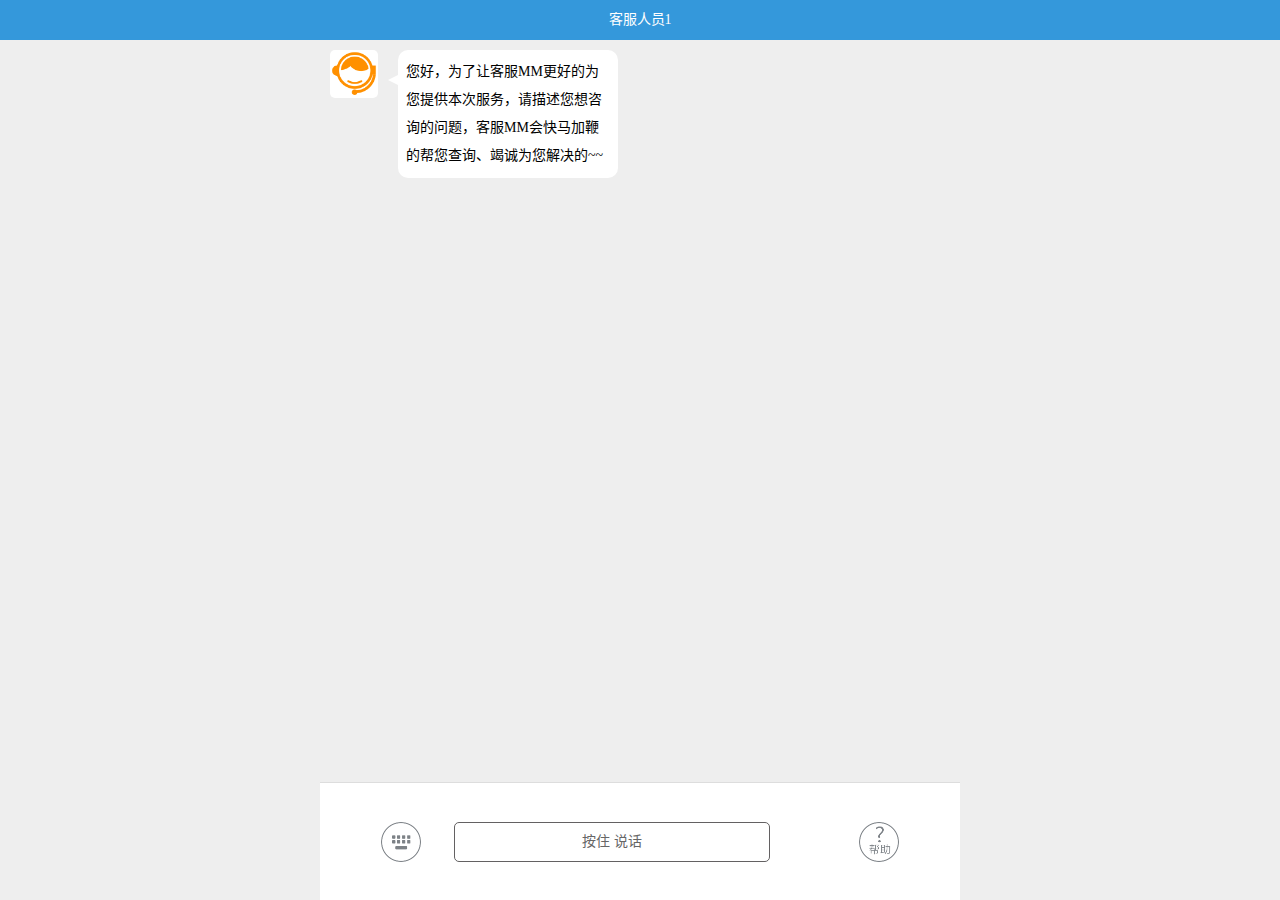
<file: src/Chatbot/A Comprehensive Chat Robot Based on Seq2seq and Attention Mechanism/kefu/index.html>
<html lang="zh-cn" >
<head>
<meta charset="utf-8" />
<meta HTTP-EQUIV="pragma" CONTENT="no-cache">
<meta HTTP-EQUIV="Cache-Control" CONTENT="no-cache, must-revalidate">
<meta HTTP-EQUIV="expires" CONTENT="0">
<meta name="apple-touch-fullscreen" content="yes" />
<meta name="format-detection" content="telephone=no" />
<meta http-equiv="X-UA-Compatible" content="IE=Edge,chrome=1" />
<meta name="viewport" content="width=device-width, initial-scale=1.0 user-scalable=no" media="screen" />
<title>在线客服</title>
<link href="css/webiaoqing.css" rel="stylesheet" type="text/css">

<style type="text/css">
	body{/*background:url(images/yuyin_bg.png) no-repeat;background-size:100%;*/background: #eee;}
	@media all and (min-width: 640px) {
	    body,html,.wenwen-footer,.speak_window{width:640px!important;margin:0 auto}
	    .speak_window,.wenwen-footer{left:50%!important;margin-left:-320px}
	}
	input,button{outline:none;}
	.wenwen-footer{width:100%;position:fixed;bottom:0;left:0;background:#fff;padding:3%;border-top:solid 1px #ddd;box-sizing:border-box;}
	.wenwen_btn,.wenwen_help{width:15%;text-align:center;}
	.wenwen_btn img,.wenwen_help img{height:40px;}
	.wenwen_text{height:40px;border-radius:5px;border:solid 1px #636162;box-sizing:border-box;width:56%;text-align:center;overflow:hidden;margin-left:2%;}
	.circle-button{padding:0 5px;}
	.wenwen_text .circle-button{font-size:14px;color:#666;line-height:38px;}
	.write_box{background:#fff;width:100%;height:40px;line-height:40px;display:none;}
	.write_box input{height:40px;padding:0 5px;line-height:40px;width:100%;box-sizing:border-box;border:0;}
	.wenwen_help button{width:95%;background:#3498db;color:#fff;border-radius:5px;border:0;height:40px;display:none;}
	#wenwen{height:100%;}
	.speak_window{overflow-y:scroll;height:100%;width:100%;position:fixed;top:0;left:0;}
	.speak_box{margin-bottom:70px;padding:10px;}
	.question,.answer{margin-bottom:1rem;}
	.question{text-align:right;}
	.question>div{display:inline-block;}
	.left{float:left;}
	.right{float:right;}
	.clear{clear:both;}
	.heard_img{height:48px;width:48px;border-radius:5px;overflow:hidden;background:#fff;}
	.heard_img img{width:100%;height:100%}
	.question_text,.answer_text{box-sizing:border-box;position:relative;display:table-cell;min-height:60px;}
	.question_text{padding-right:20px;}
	.answer_text{padding-left:20px;}
	.question_text p,.answer_text p{border-radius:10px;padding:.5rem;margin:0;font-size:14px;line-height:28px;box-sizing:border-box;vertical-align:middle;display:table-cell;height:60px;word-wrap:break-word;}
	.answer_text p{background:#fff;    max-width: 220px;}
	.question_text p{background:#3498db;color:#fff;text-align:left;    max-width: 220px;}
	.question_text i,.answer_text i{width:0;height:0;border-top:5px solid transparent;border-bottom:5px solid transparent;position:absolute;top:25px;}
	.answer_text i{border-right:10px solid #fff;left:10px;}
	.question_text i{border-left:10px solid #42929d;right:10px;}
	.answer_text p a{color:#42929d;display:inline-block;}
	audio{display:none;}
	.saying{position:fixed;bottom:30%;left:50%;width:120px;margin-left:-60px;display:none;}
	.saying img{width:100%;}
	.write_list{position:absolute;left:0;width:100%;background:#fff;border-top:solid 1px #ddd;padding:5px;line-height:30px;}
	.emotion-btn{width: 40px;height: 40px; font-size: 42px;line-height: 41px;overflow: hidden; color: #777; display: inline-block;}
	.meng_ceng{ position: fixed;z-index: 9999; top: 0; bottom: 0; left: 0;right: 0;background: #000; opacity: 0.4;color: #fff; display: none;}
	.meng_ceng span{ position: absolute; display: inline-block; width: 100%; text-align: center; top: 50%; }
</style>
</head>
<body>
	<div class="meng_ceng"><span>稍等一下，机器人在思考哦....</span></div>
	<iframe src='wqpage/index.html' width="100%" height="300" style="position: fixed;display:none;top: 150px;z-index: 99999999" frameborder="0" scrolling="yes" class="x-iframe"></iframe>
<div class="speak_window" style="padding-top: 40px;box-sizing: border-box;">
	<div style="width: 100%;height: 40px;line-height: 40px;background: #3498db;color: #fff; font-size: 14px; text-align: center;position: fixed;top: 0;left: 0;z-index: 10000;">客服人员1</div>




	<div class="speak_box">

		<div class="answer">
			<div class="heard_img left"><img src="images/tx.png"></div>
			<div class="answer_text">
				<p>您好，为了让客服MM更好的为您提供本次服务，请描述您想咨询的问题，客服MM会快马加鞭的帮您查询、竭诚为您解决的~~</p>
				<i></i>
			</div>
		</div>
	</div>
</div>
<div class="saying">
	<img src="images/saying.gif"/>
</div>
<div class="wenwen-footer">
	<div class="wenwen_btn left" onClick="to_write()"><img src="images/jp_btn.png"></div>
	<a href="javascript:;" class="emotion-btn" style="display: none;float: left;"><img src="images/13.png" width="40"></a>
	<div class="wenwen_text left" style="height: auto;">
	    <div class="write_box" contenteditable="true" onkeydown="myInput.listen(this, event);" id="form_article" style="text-align: left; height: auto;line-height: 20px;    min-height: 40px;text-indent: 3px;">
	       
	    </div>   
	    
	    <div class="circle-button" id="wenwen">
	        按住 说话
	    </div>
	</div>
	
	<div class="wenwen_help right">
	    <a href="javascript:;">
	        <img src="images/help_btn.png">
	    </a>
	    
	    <button onClick="up_say()" class="right">发送</button>
	</div>
	<div style="opacity:0;" class="clear"></div>
</div>

	<div class="emotion-div" style="position: fixed;bottom:-300px; left: 0; ">
		<!-- <article id="form_article" contenteditable="true" onkeydown="myInput.listen(this, event);"></article> -->
		<div class="page_emotion box_swipe" id="page_emotion" style="background:#fff; border-top:1px #eee solid;overflow: hidden;position: relative;">
	<!-- 		<img src="images/arclist/0.gif">
			<img src="images/arclist/1.gif">
			<img src="images/arclist/2.gif">
			<img src="images/arclist/3.gif"> -->
			<div id="list_emotion" class="list_emotion pt_10">
				
			</div><!-- 表情框 -->
			<dt><ol id="nav_emotion" class="nav_emotion"></ol>
				</dt><!-- 分页提示点 -->
				<span class="close-emotion" style="    position: absolute;top: 133px;left: 15.5%;">关闭表情</span>
		</div>
	</div>
<script type="text/javascript" src="js/jquery-1.11.1.min.js"></script>
<script src="js/webiaoqin.js" ></script>
<script type="text/javascript">
	function to_write(){
	    $('.wenwen_btn img').attr('src','images/yy_btn.png');
	    $('.wenwen_btn').attr('onclick','to_say()');
	    $('.write_box,.wenwen_help button').show();
	    $(".emotion-btn").show();
	    $('.circle-button,.wenwen_help a').hide();
	    $('.write_box input').focus();
	    for_bottom();
	}

	function to_say(){
		$('.write_list').remove();
	    $('.wenwen_btn img').attr('src','images/jp_btn.png');
	    $('.wenwen_btn').attr('onclick','to_write()');
	    $('.write_box,.wenwen_help button').hide();
	    $('.circle-button,.wenwen_help a').show();
	}

	function up_say(){
		$(".meng_ceng").show();

		$('.write_list').remove();
	    var text = $('.write_box').html(),
	        str  = '<div class="question">';
	        str += '<div class="heard_img right"><img src="images/tx2.png"/></div>';
	        str += '<div class="question_text clear"><p>'+text+'</p><i></i>';
	        str += '</div></div>';

	    if(text == ''){
	        alert('请输入提问！');
	        $('.write_box input').focus();
	    }else{
	        $('.speak_box').append(str);
	        $('.write_box input').val('');
	        $('.write_box input').focus();
	        autoWidth();
	        for_bottom();
	        $.ajax({

				type:"get",//ajax请求方式（只有两种：get/post）
				//dataType: 'json',
				async: false,
				dataType: "jsonp",
				data:{infos: text},//传给服务器的数据(json格式).

				url:"http://localhost:8011/api/chatbot",//ajax请求地址(将data的数据发送给(php1.php),后台获得数据进行处理，处理完再返还给前台)	
				jsonp: "callback",
				jsonpCallback:"success_jsonpCallback",
				success: function(dat){//对响应回来(后台返还回来)的数据进行处理
					//console.log(dat)
					//alert(dat)
					 var ans  = '<div class="answer"><div class="heard_img left"><img src="images/tx.png"/></div>';
	            	ans += '<div class="answer_text"><p>机器人的回复：'+dat+'</p><i></i>';
	        		ans += '</div></div>';
		        	$('.speak_box').append(ans);
					for_bottom();
					$(".meng_ceng").hide();

				}
			});
	        /*setTimeout(function(){
	            var ans  = '<div class="answer"><div class="heard_img left"><img src="images/tx.png"/></div>';
	            	ans += '<div class="answer_text"><p>您发送的文字是：'+text+'</p><i></i>';
	        		ans += '</div></div>';
	        	$('.speak_box').append(ans);
				for_bottom();
	        },1000);*/
	    }
	    $(".write_box").html("");
	}

	function keyup(){
		var footer_height = $('.wenwen-footer').outerHeight(),
			text = $('.write_box input').val(),
			str = '<div class="write_list">'+text+'</div>';
		if (text == '' || text == undefined){
			$('.write_list').remove();
		}else{
			$('.wenwen-footer').append(str);
			$('.write_list').css('bottom',footer_height);
		}
	}

	var wen  = document.getElementById('wenwen');
	function _touch_start(event){
        event.preventDefault();
        $('.wenwen_text').css('background','#c1c1c1');
        $('.wenwen_text span').css('color','#fff');
        $('.saying').show();
    }

    function _touch_end(event){
        event.preventDefault();
        $('.wenwen_text').css('background','#fff');
        $('.wenwen_text .circle-button').css('color','#666');    
        $('.saying').hide();
        var str  = '<div class="question">';
	        str += '<div class="heard_img right"><img src="images/tx.png"/></div>';
	        str += '<div class="question_text clear"><p>不好意思，我听不清！</p><i></i>';
	        str += '</div></div>';
		$('.speak_box').append(str);
		for_bottom();
        setTimeout(function(){
        	var ans  = '<div class="answer"><div class="heard_img left"><img src="images/tx.png"/></div>';
	        	ans += '<div class="answer_text"><p>我不知道你在说什么?</p><i></i>';
	    		ans += '</div></div>';
	    	$('.speak_box').append(ans);
			for_bottom();
        },1000);       
    }

    wen.addEventListener("touchstart", _touch_start, false);
    wen.addEventListener("touchend", _touch_end, false);
    
    function for_bottom(){
		var speak_height = $('.speak_box').height();
		$('.speak_box,.speak_window').animate({scrollTop:speak_height},500);
	}
	
	function autoWidth(){
		$('.question_text').css('max-width',$('.question').width()-60);
	}
	autoWidth();
</script>
<script>
	$(function(){
		var say = '说点什么...';
		if ($("#form_article").html() === "") {
			$("#form_article").html(say);
		}
		$("#form_article").click(function(){
            if($("#form_article").html() == say){
               	$("#form_article").html("");
            }
	    });
	    $("#page_emotion  dd").click(function(){
            $("#form_article").html( $("#form_article").html().replace(say, '') );
	    });
	});

</script>
<script type="text/javascript">
	/*表情点击*/
	$(function(){
		$(".emotion-btn").click(function(){
			$(".wenwen-footer").css("bottom","154px");
			$(".emotion-div").css("bottom","0");
			$(".speak_window").css("padding-bottom","200px");
		});
		/*关闭表情*/
		$(".close-emotion").click(function(){
			$(".wenwen-footer").css("bottom","0");
			$(".emotion-div").css("bottom","-300px");
			$(".speak_window").css("padding-bottom","0");
		});
	})
</script>
</body>
</html>
</file>
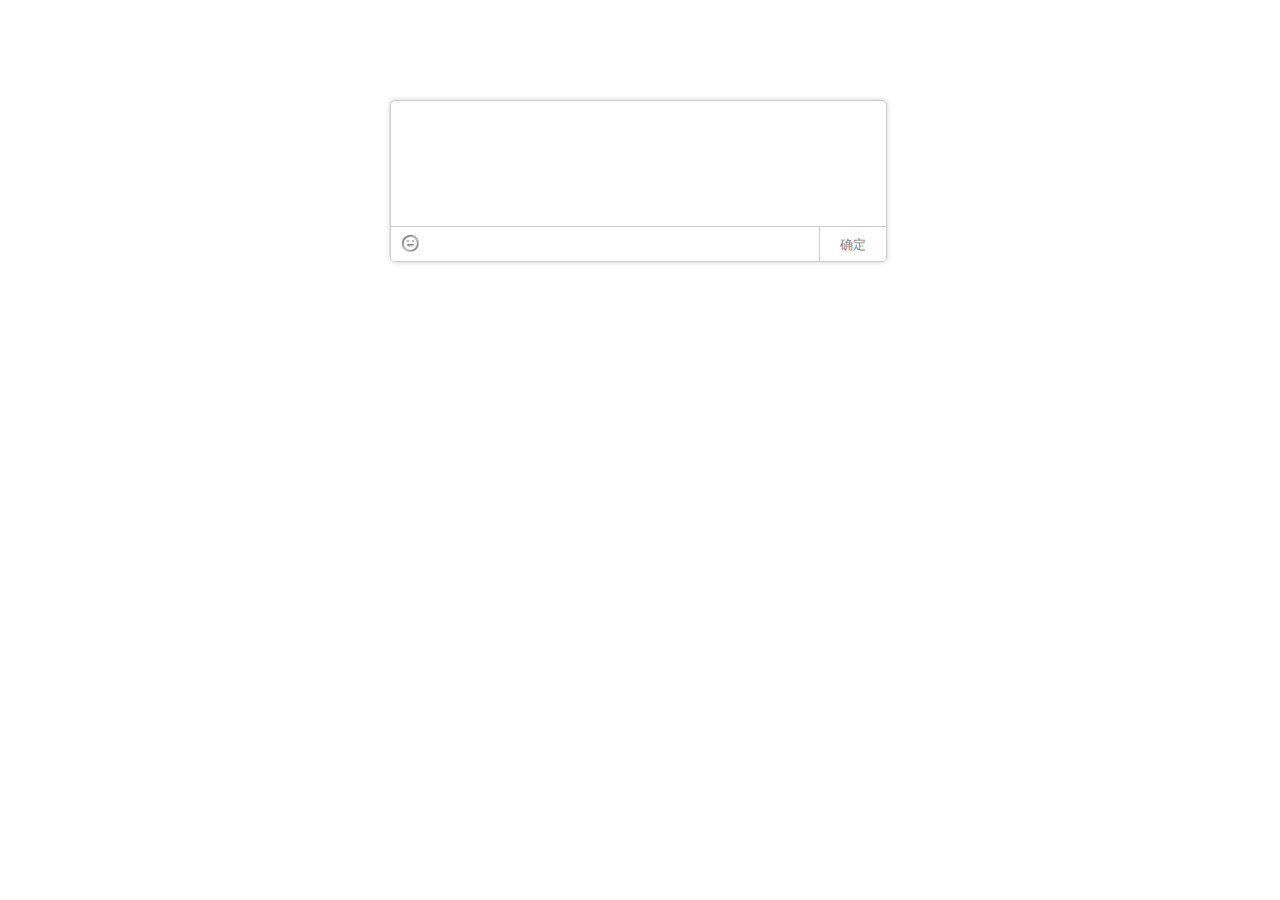
<file: src/Chatbot/A Comprehensive Chat Robot Based on Seq2seq and Attention Mechanism/kefu/wqpage/index.html>
<!doctype html>
<html>
<head>
<meta charset="utf-8">
<meta name="keywords" content="HTML带表情的评论框,HTML评论框,表情评论框" />
<meta name="viewport" content="width=device-width, initial-scale=1.0 user-scalable=no" media="screen" />
<title>HTML带表情的评论框</title>

<style type="text/css">
.Main {
	width: 500px;
	height: 500px;
	margin: 0 auto;
	margin-top: 100px;
}
.Input_Box {
	width: 495px;
	height: 160px;
	border: 1px solid #ccc;
	transition: border linear .2s, box-shadow linear .5s;
	-moz-transition: border linear .2s, -moz-box-shadow linear .5s;
	-webkit-transition: border linear .2s, -webkit-box-shadow linear .5s;
	-moz-border-radius: 5px;
	-webkit-border-radius: 5px;
	border-radius: 5px;
	background-color: #fff;
	overflow: hidden;
	position: absolute;
	-moz-box-shadow: 0 0 5px #ccc;
	-webkit-box-shadow: 0 0 5px #ccc;
	box-shadow: 0 0 5px #ccc;
}
.Input_Box>textarea {
	width: 485px;
	height: 111px;
	padding: 5px;
	outline: none;
	border: 0px solid #fff;
	resize: none;
	font: 13px "微软雅黑", Arial, Helvetica, sans-serif;
	-moz-border-radius: 5px;
	-webkit-border-radius: 5px;
	border-radius: 5px;
}
.Input_Foot {
	width: 100%;
	height: 35px;
	border-top: 1px solid #ccc;
	background-color: #fff;
	-moz-border-radius: 0 0 5px 5px;
	-webkit-border-radius: 0 0 5px 5px;
	border-radius: 0 0 5px 5px;
	position: absolute;
}
.imgBtn {
	float: left;
	margin-top: 8px;
	margin-left: 10px;
	background-image: url(imgs.png);
	background-repeat: no-repeat;
	background-position: 0 -13px;
	height: 18px;
	width: 20px;
	cursor: pointer
}
.imgBtn:active {
	margin-top: 9px;
}
.imgBtn:hover {
	background-position: 0 -31px
}
.postBtn {
	float: right;
	font: 13px "微软雅黑", Arial, Helvetica, sans-serif;
	color: #808080;
	padding: 9px 20px 7px 20px;
	border-left: 1px solid #ccc;
	cursor: pointer;
	-moz-border-radius: 0 0 5px 0;
	-webkit-border-radius: 0 0 5px 0;
	border-radius: 0 0 5px 0;
}
.postBtn:hover {
	color: #333;
	background-color: #efefef;
}
.postBtn:active {
	padding: 10px 20px 6px 20px;
}
.faceDiv {
	width: 500px;
	height: 120px;
	border-top: 1px solid #ccc;
	position: absolute;
	background-color: #fff;
	-moz-border-radius: 5px 5px 0 0;
	-webkit-border-radius: 5px 5px 0 0;
	border-radius: 5px 5px 0 0;
}
.faceDiv>img {
	border: 1px solid #ccc;
	float: left;
	margin-left: -1px;
	margin-top: -1px;
	position: relative;
	width: 24px;
	height: 24px;
	padding: 3px 3px 3px 3px;
	cursor: pointer;
}
.faceDiv>img:hover {
	background-color: #efefef;
}
.faceDiv>img:active {
	padding: 4px 3px 2px 3px;
}
</style>

</head>

<body>

<div id="Demo" style="text-align:center;">
  <div class="Main">
    <div class="Input_Box">
      <textarea class="Input_text"></textarea>
      <div class="faceDiv"> </div>
      <div class="Input_Foot"> <a class="imgBtn" href="javascript:void(0);"></a><a class="postBtn">确定</a> </div>
    </div>
  </div>
</div>

<script type="text/javascript" src="js/jquery.min.js"></script>
<script type="text/javascript">
$(document).ready(function(e) {
    ImgIputHandler.Init();
});
var ImgIputHandler={
	facePath:[
	    {faceName:"微笑",facePath:"0.gif"},
		{faceName:"撇嘴",facePath:"1.gif"},
		{faceName:"色",facePath:"2.gif"},
		{faceName:"发呆",facePath:"3.gif"},
		{faceName:"得意",facePath:"4.gif"},
		{faceName:"流泪",facePath:"5.gif"},
		{faceName:"害羞",facePath:"6.gif"},
		{faceName:"闭嘴",facePath:"7.gif"},
		{faceName:"大哭",facePath:"9.gif"},
		{faceName:"尴尬",facePath:"10.gif"},
		{faceName:"发怒",facePath:"11.gif"},
		{faceName:"调皮",facePath:"12.gif"},
		{faceName:"龇牙",facePath:"13.gif"},
		{faceName:"惊讶",facePath:"14.gif"},
		{faceName:"难过",facePath:"15.gif"},
		{faceName:"酷",facePath:"16.gif"},
		{faceName:"冷汗",facePath:"17.gif"},
		{faceName:"抓狂",facePath:"18.gif"},
		{faceName:"吐",facePath:"19.gif"},
		{faceName:"偷笑",facePath:"20.gif"},
	    {faceName:"可爱",facePath:"21.gif"},
		{faceName:"白眼",facePath:"22.gif"},
		{faceName:"傲慢",facePath:"23.gif"},
		{faceName:"饥饿",facePath:"24.gif"},
		{faceName:"困",facePath:"25.gif"},
		{faceName:"惊恐",facePath:"26.gif"},
		{faceName:"流汗",facePath:"27.gif"},
		{faceName:"憨笑",facePath:"28.gif"},
		{faceName:"大兵",facePath:"29.gif"},
		{faceName:"奋斗",facePath:"30.gif"},
		{faceName:"咒骂",facePath:"31.gif"},
		{faceName:"疑问",facePath:"32.gif"},
		{faceName:"嘘",facePath:"33.gif"},
		{faceName:"晕",facePath:"34.gif"},
		{faceName:"折磨",facePath:"35.gif"},
		{faceName:"衰",facePath:"36.gif"},
		{faceName:"骷髅",facePath:"37.gif"},
		{faceName:"敲打",facePath:"38.gif"},
		{faceName:"再见",facePath:"39.gif"},
		{faceName:"擦汗",facePath:"40.gif"},
		
		{faceName:"抠鼻",facePath:"41.gif"},
		{faceName:"鼓掌",facePath:"42.gif"},
		{faceName:"糗大了",facePath:"43.gif"},
		{faceName:"坏笑",facePath:"44.gif"},
		{faceName:"左哼哼",facePath:"45.gif"},
		{faceName:"右哼哼",facePath:"46.gif"},
		{faceName:"哈欠",facePath:"47.gif"},
		{faceName:"鄙视",facePath:"48.gif"},
		{faceName:"委屈",facePath:"49.gif"},
		{faceName:"快哭了",facePath:"50.gif"},
		{faceName:"阴险",facePath:"51.gif"},
		{faceName:"亲亲",facePath:"52.gif"},
		{faceName:"吓",facePath:"53.gif"},
		{faceName:"可怜",facePath:"54.gif"},
		{faceName:"菜刀",facePath:"55.gif"},
		{faceName:"西瓜",facePath:"56.gif"},
		{faceName:"啤酒",facePath:"57.gif"},
		{faceName:"篮球",facePath:"58.gif"},
		{faceName:"乒乓",facePath:"59.gif"},
		{faceName:"拥抱",facePath:"78.gif"},
		{faceName:"握手",facePath:"81.gif"},
	]
	,
	Init:function(){
		var isShowImg=false;
		$(".Input_text").focusout(function(){
			$(this).parent().css("border-color", "#cccccc");
            $(this).parent().css("box-shadow", "none");
            $(this).parent().css("-moz-box-shadow", "none");
            $(this).parent().css("-webkit-box-shadow", "none");
		});
		$(".Input_text").focus(function(){
		$(this).parent().css("border-color", "rgba(19,105,172,.75)");
        $(this).parent().css("box-shadow", "0 0 3px rgba(19,105,192,.5)");
        $(this).parent().css("-moz-box-shadow", "0 0 3px rgba(241,39,232,.5)");
        $(this).parent().css("-webkit-box-shadow", "0 0 3px rgba(19,105,252,3)");
		});
		$(".imgBtn").click(function(){
			if(isShowImg==false){
				isShowImg=true;
			    $(this).parent().prev().animate({marginTop:"-125px"},300);
				if($(".faceDiv").children().length==0){
					for(var i=0;i<ImgIputHandler.facePath.length;i++){
						$(".faceDiv").append("<img title=\""+ImgIputHandler.facePath[i].faceName+"\" src=\"face/"+ImgIputHandler.facePath[i].facePath+"\" />");
					}
					$(".faceDiv>img").click(function(){
						 
				 		isShowImg=false;
			            $(this).parent().animate({marginTop:"0px"},300);
						ImgIputHandler.insertAtCursor($(".Input_text")[0],"["+$(this).attr("title")+"]");
					});
				}
			}else{
				isShowImg=false;
			    $(this).parent().prev().animate({marginTop:"0px"},300);
			}
		});
		$(".postBtn").click(function(){
			alert($(".Input_text").val());
		});
	},
	insertAtCursor:function(myField, myValue) {
    if (document.selection) {
        myField.focus();
        sel = document.selection.createRange();
        sel.text = myValue;
        sel.select();
    } else if (myField.selectionStart || myField.selectionStart == "0") {
        var startPos = myField.selectionStart;
        var endPos = myField.selectionEnd;
        var restoreTop = myField.scrollTop;
        myField.value = myField.value.substring(0, startPos) + myValue + myField.value.substring(endPos, myField.value.length);
        if (restoreTop > 0) {
            myField.scrollTop = restoreTop;
        }
        myField.focus();
        myField.selectionStart = startPos + myValue.length;
        myField.selectionEnd = startPos + myValue.length;
    } else {
        myField.value += myValue;
        myField.focus();
    }
}
}
</script>

</body>
</html>
</file>
<file: src/Chatbot/A Comprehensive Chat Robot Based on Seq2seq and Attention Mechanism/kefu/css/webiaoqing.css>
﻿body{
	overflow-x: hidden;
}
.page_emotion p{
	display: inline-block;
	float:left;
	width:14%;
	height:24px;
	margin:5px 0;
	text-align:center;
}
.list_emotion *[data-key]{
	color:transparent;
	display: block;
	width:24px;
	height:24px;
	margin: auto;
	/*background:url(img/default.gif) no-repeat 0 0;*/
	background:url(img/default.png) no-repeat 0 0;
	-webkit-background-size:auto 24px;
}
.list_emotion *.del{
	background-image:url(img/del.png);
}
.nav_emotion{
	padding:10px 0;
	text-align: center;
}
.nav_emotion span{
	/*display: inline-block;
	width:8px;
	height:8px;
	border-radius:10px;
	background: #ebebeb;
	margin:0 5px;*/
	    display: block;
    float: left;
    width: 8px;
    height: 8px;
    border-radius: 10px;
    background: #ebebeb;
    margin: 0 5px;
    position: relative;
    left: 140px;
}
.nav_emotion span.on{
	background-color:#bbb;
}
</file>
